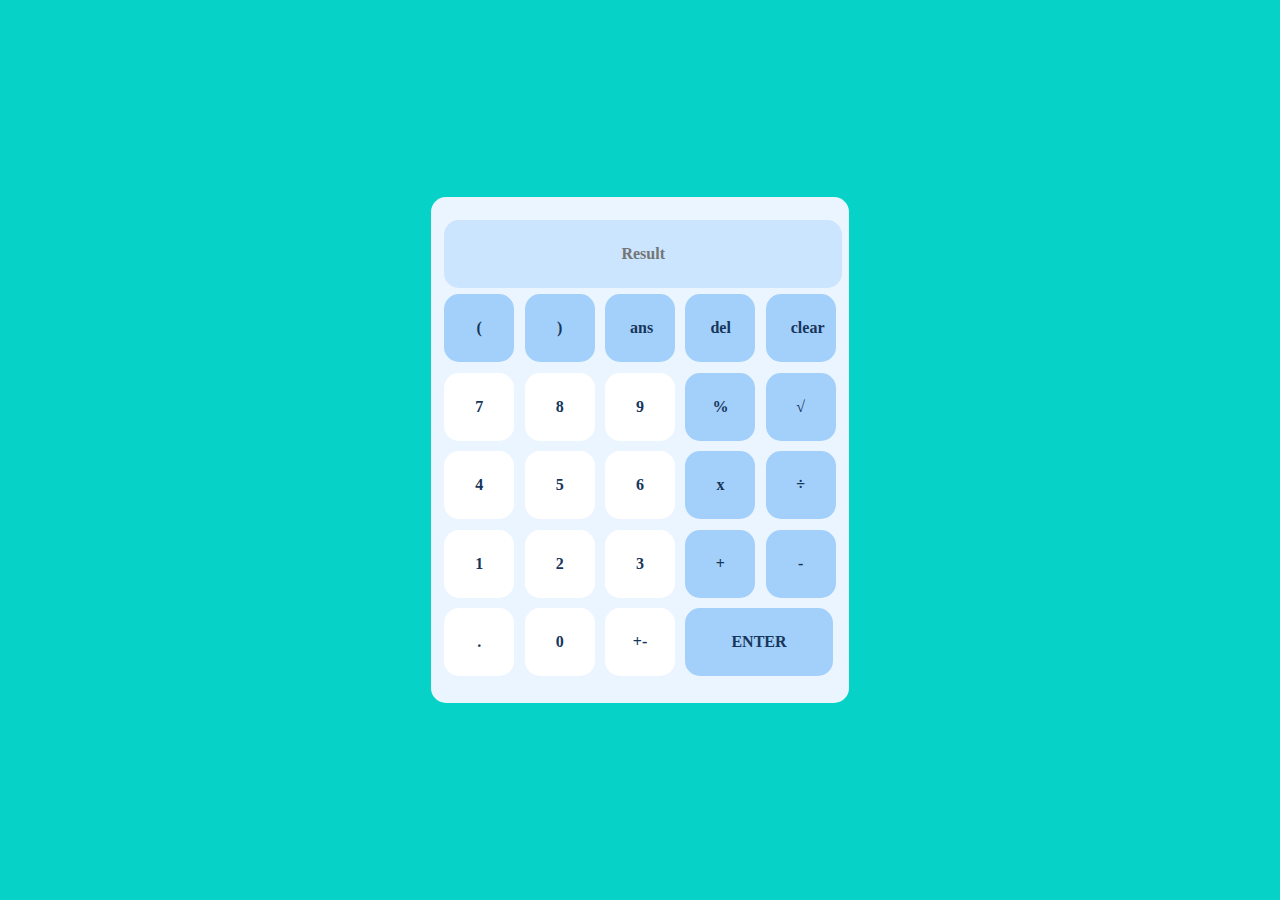
<file: Level_2/Task_1/index.html>
<!DOCTYPE html>
<html lang="en">
  <head>
    <meta charset="UTF-8" />
    <meta http-equiv="X-UA-Compatible" content="IE=edge" />
    <meta name="viewport" content="width=device-width, initial-scale=1.0" />
    <title>Calculator</title>
    <link rel="stylesheet" href="style.css" />
  </head>
  <body>
    <div class="wrapper">
      <div class="container">
        <div class="first-row">
          <input
            type="text"
            name="result"
            id="result"
            placeholder="Result"
            readonly
          />
          <!-- <input
            type="button"
            value="C"
            onclick="result.value=''"
            id="clear-button"
          /> -->
        </div> 
        <div class="a">
          <input
            class="darkColor"
            type="button"
            value="("
            onclick="liveScreen('\(')"
          />
          <input
            class="darkColor"
            type="button"
            value=")"
            onclick="liveScreen('\)')"
          />
          <input
            class="darkColor"
            type="button"
            value="ans"
            onclick="calculate(result.value)"
          />
          <input
            class="darkColor"
            type="button"
            value="del"
            onclick="liveScreen(null)"
          />
          <input
            class="darkColor"
            type="button"
            value="clear"
            onclick="result.value=''"
          />
        </div>
        <div class="b">
          <input type="button" value="7" onclick="liveScreen(7)" />
          <input type="button" value="8" onclick="liveScreen(8)" />
          <input type="button" value="9" onclick="liveScreen(9)" />
          <input
            class="darkColor"
            type="button"
            value="%"
            onclick="liveScreen('%')"
          />
          <input
            class="darkColor"
            type="button"
            value="√"
            onclick="liveScreen('√')"
          />
        </div>
        <div class="c">
          <input type="button" value="4" onclick="liveScreen(4)" />
          <input type="button" value="5" onclick="liveScreen(5)" />
          <input type="button" value="6" onclick="liveScreen(6)" />
          <input
            class="darkColor"
            type="button"
            value="x"
            onclick="liveScreen('*')"
          />
          <input
            class="darkColor"
            type="button"
            value="÷"
            onclick="liveScreen('/')"
          />
        </div>
        <div class="d">
          <input type="button" value="1" onclick="liveScreen(1)" />
          <input type="button" value="2" onclick="liveScreen(2)" />
          <input type="button" value="3" onclick="liveScreen(3)" />
          <input
            class="darkColor"
            type="button"
            value="+"
            onclick="liveScreen('+')"
          />
          <input
            class="darkColor"
            type="button"
            value="-"
            onclick="liveScreen('-')"
          />
        </div>
        <div class="e">
          <input type="button" value="." onclick="liveScreen('.')" />
          <input type="button" value="0" onclick="liveScreen(0)" />
          <input type="button" value="+-" onclick="liveScreen(null)" />
          <input
            class="darkColor"
            type="button"
            value="ENTER"
            id="enter"
            onclick="calculate(result.value)"
          />
        </div>
        <!-- <div class="second-row">
          <input type="button" value="1" onclick="liveScreen(1)" />
          <input type="button" value="2" onclick="liveScreen(2)" />
          <input type="button" value="3" onclick="liveScreen(3)" />
          <input type="button" value="+" onclick="liveScreen('+')" />
        </div>
        <div class="third-row">
          <input type="button" value="4" onclick=" liveScreen(4)" />
          <input type="button" value="5" onclick=" liveScreen(5)" />
          <input type="button" value="6" onclick=" liveScreen(6)" />
          <input type="button" value="-" onclick="liveScreen('-')" />
        </div>
        <div class="fourth-row">
          <input type="button" value="7" onclick="liveScreen(7)" />
          <input type="button" value="8" onclick="liveScreen(8)" />
          <input type="button" value="9" onclick=" liveScreen(9)" />
          <input type="button" value="x" onclick="liveScreen('*')" />
        </div>
        <div class="fifth-row">
          <input type="button" value="/" onclick="liveScreen('/')" />
          <input type="button" value="0" onclick="liveScreen(0)" />
          <input type="button" value="." onclick="liveScreen('.')" />
          <input type="button" value="=" onclick="calculate(result.value)" />
        </div>
        <div class="six-row">
          <input type="button" value="/" onclick="liveScreen('/')" />
          <input type="button" value="0" onclick="liveScreen(0)" />
          <input type="button" value="." onclick="liveScreen('.')" />
          <input type="button" value="=" onclick="calculate(result.value)" />
        </div> -->
      </div>
    </div>
    <script src="script.js"></script>
  </body>
</html>
</file>
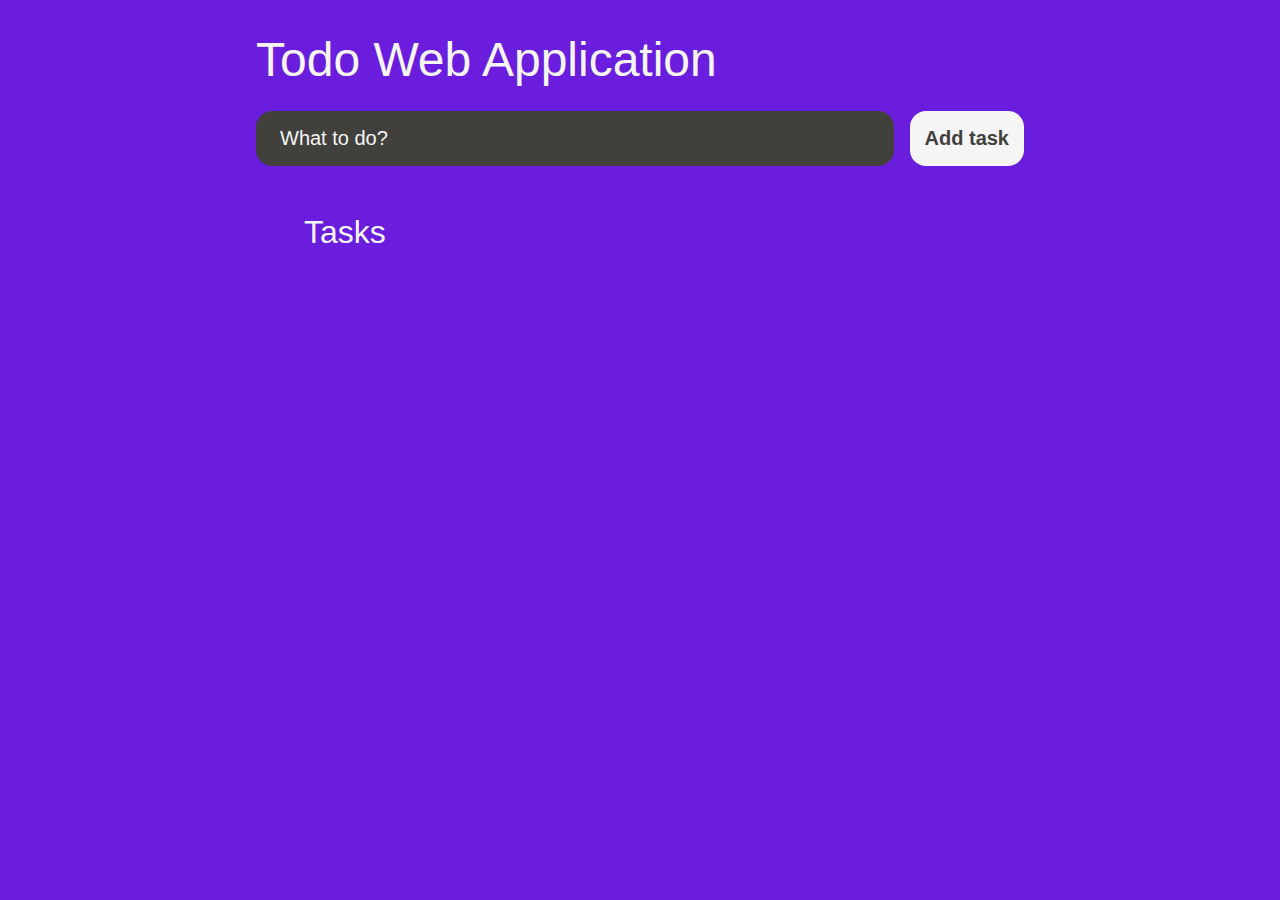
<file: Level_2/Task_3/index.html>
<!DOCTYPE html>
<html lang="en">
  <head>
    <meta charset="UTF-8" />
    <meta http-equiv="X-UA-Compatible" content="IE=edge" />
    <meta name="viewport" content="width=device-width, initial-scale=1.0" />
    <title>Todo Web App</title>
    <link rel="stylesheet" href="style.css" />
  </head>

  <body>
    <header>
      <h1>Todo Web Application</h1>
      <form id="task-form">
        <input
          type="text"
          name="task-input"
          id="task-input"
          placeholder="What to do?"
        />
        <input type="submit" id="task-submit" value="Add task" />
      </form>
    </header>

    <main>
      <section class="task-list">
        <h2>Tasks</h2>
        <div id="tasks"></div>
      </section>
    </main>

    <script src="index.js"></script>
  </body>
</html>
</file>
<file: Level_2/Task_3/style.css>
:root {
	--lighter: #f5f5f5;
	--darker: #41403d;
	--pink: #e070c8;
	--blue: #6a1ddd;
	--light : rgb(226, 218, 218);
}

* {
	margin: 0;
	box-sizing: border-box;
	font-family: "Fira sans", sans-serif;
}

::selection{
	background-color: var(--darker);
	color: var(--pink);
}

body {
	display: flex;
	flex-direction: column;
	min-height: 100vh;
	color: #000;
	background-color: var(--blue);
}

header {
	padding: 2rem 1rem;
	max-width: 800px;
	width: 100%;
	margin: 0 auto;
}

header h1{ 
	font-size: 3rem;
	font-weight: 300;
	color: var(--lighter);
	margin-bottom: 1.5rem;
}

#task-form {
	display: flex;
}

input, button {
	appearance: none;
	border: none;
	outline: none;
	background: none;
}

#task-input {
	flex: 1 1 0%;
	background-color: var(--darker);
	padding: 1rem 1.5rem;
	border-radius: 1rem;
	margin-right: 1rem;
	color: var(--lighter);
	font-size: 1.25rem;
}

#task-input::placeholder {
	color: var(--lighter);
}

#task-submit {
	color: var(--darker);
	font-size: 1.25rem;
	font-weight: 700;
	background-color: var(--lighter);
	/* -webkit-background-clip: text;
	-webkit-text-fill-color: transparent; */
	cursor: pointer;
	transition: 0.4s;
	padding: 10px 15px;
    border-radius: 1rem;
}

#task-submit:hover {
	opacity: 0.8;
}

#task-submit:active {
	opacity: 0.6;
}

main {
	flex: 1 1 0%;
	max-width: 800px;
	width: 55%;
	margin: 0 auto;
}

.task-list {
	padding: 1rem;
}

.task-list h2 {
	font-size: 2rem;
	font-weight: 300;
	color: var(--lighter);
	margin-bottom: 1rem;
}

#tasks .task {
	display: flex;
	justify-content: space-between;
	background-color: var(--darker);
	padding: 2rem;
	border-radius: 1rem;
	margin-bottom: 1rem;
}

.task .content {
	flex: 1 1 0%;
}

.task .content .text {
	color: var(--light);
	font-size: 1.125rem;
	width: 100%;
	display: block;
	transition: 0.4s;
}

.task .content .text:not(:read-only) {
	color: var(--blue);
}

.task .actions {
	display: flex;
	margin: 0 -0.5rem;
}

.task .actions button {
	cursor: pointer;
	margin: 0 0.5rem;
	font-size: 1.125rem;
	font-weight: 700;
	text-transform: uppercase;
	transition: 0.4s;
}

.task .actions button:hover {
	opacity: 0.8;
}

.task .actions button:active {
	opacity: 0.6;
}

.task .actions .edit {
	background-color: var(--blue);
	padding: 10px 15px;
	border-radius: 1rem;
	color: var(--lighter);
	/* -webkit-background-clip: text;
	-webkit-text-fill-color: transparent; */
}

.task .actions .delete {
	background-color: crimson;
	padding: 10px 15px;
	border-radius: 1rem;
	color: var(--lighter);
}
</file>
<file: Level_2/Task_1/style.css>
/* CSS Reset & Global Styles */
* {
    box-sizing: border-box;
    padding: 0;
    margin: 0;
    font-family: Inter, -apple-system, BlinkMacSystemFont, 'Segoe UI', 'Open Sans';
    -webkit-appearance: none;
  }
   
  .wrapper {
    height: 100vh;
    width: 100%;
    display: flex;
    justify-content: center;
    flex-direction: column;
    align-items: center;
    background-color: rgb(7, 210, 199);
    transition: 0.8s all;
  }
  
  h1 {
    margin-bottom: 1.5%;
    color: #fff;
    font-weight: normal;
  }
  
  .container {
    /* width: 450px; */
    display: flex;
    justify-content: center;
    /* justify-content: flex-start; */
    flex-direction: column;
    background-color: #ebf5ff;
    padding: 20px 10px;
    border-radius: 15px;
  }
  
  .header-container {
    display: flex;
    justify-content: space-between;
    align-items: center;
    width: 80%;
  } 
  
  .top-buttons {
    display: flex;
    align-items: center;
  }
  
  input {
    padding: 25px;
    color: rgb(87, 87, 87);
    font-size: 1em;
    /* cursor: pointer; */
    width: 70px;
    background-color: #fff;
    border: none;
    outline: none;
    border-radius: 15px;
    margin: 0.2em;
    text-align: center;
  }
  
  .a,
  .b,
  .c,
  .d,
  .e {
    margin-bottom: 4px;
  }
  
  input[type="button"] {
    /* color: rgb(122, 122, 122); */
    color: #16365c;
    font-size: 16px;
    font-weight: bolder;
  }
  
  input[type="text"] {
    background-color: #cbe5fe;
    width: 100%;
    font-size: 16px;
    font-weight: bolder;
  }
  
  input[type="button"]:hover {
    background-color: rgb(37, 35, 59);
    color: #fff;
  }
  
  #clear-button {
    color: #fff;
    background-color: rgb(255, 25, 25);
  }
  
  a {
    text-decoration: none;
    color: #fff;
  }
  
  #github-icon {
    margin-right: 10px;
  }
  
  .theme-button {
    all: unset;
    cursor: pointer;
  }

  .darkColor{
    background-color: #a3d0fa;
    color: #548cc7;
  }
  #enter{
    width: 37%;
  }
</file>
